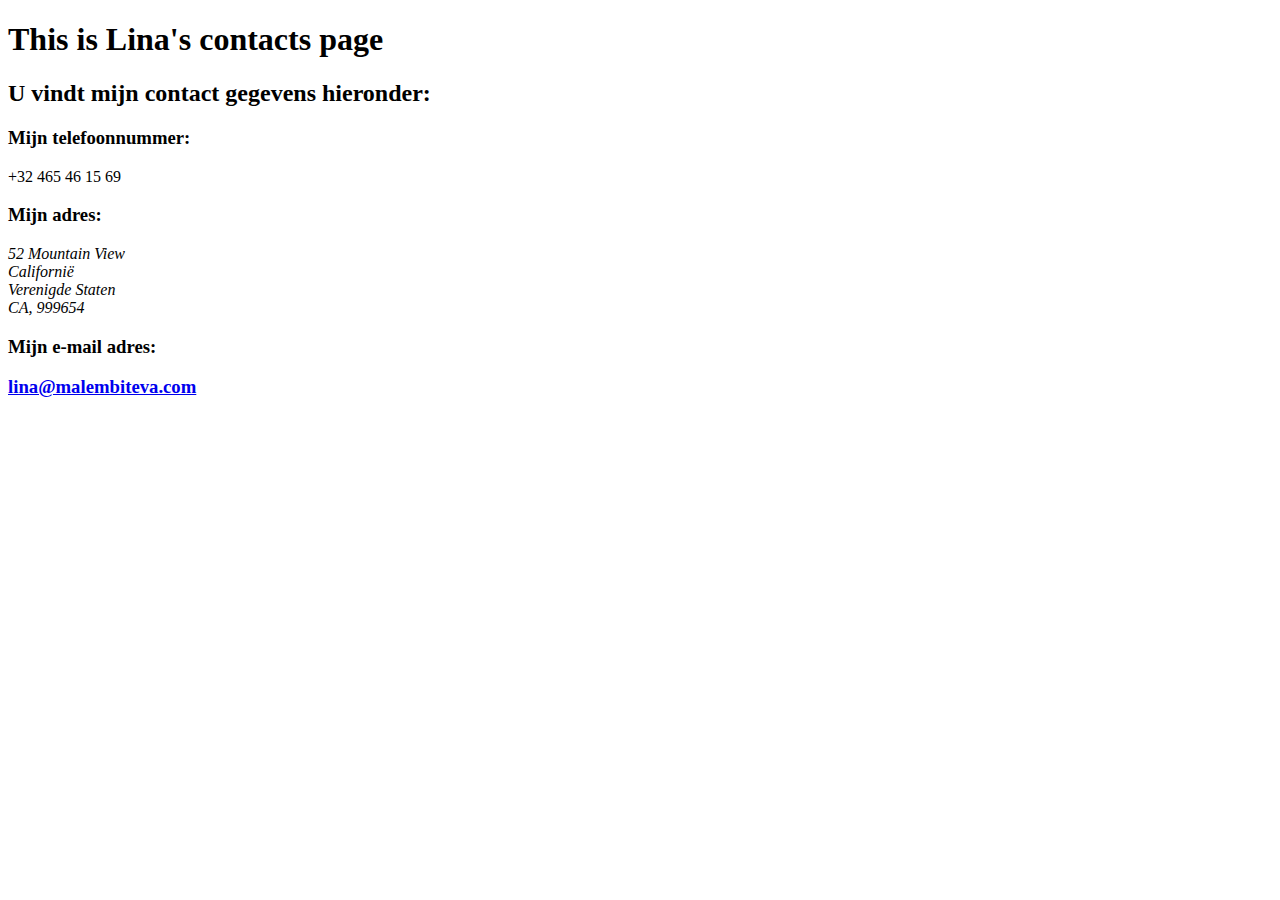
<file: contact/contacts.html>
<!DOCTYPE html>
<html>
  <head>
    <meta charset="utf-8">
    <title>My contacts page</title>
  </head>

  <body>
    
    <h1>This is Lina's contacts page</h1>

    <h2>U vindt mijn contact gegevens hieronder:</h2>

<h3>Mijn telefoonnummer:</h3>
+32 465 46 15 69
<h3>Mijn adres:</h3>
    <address>52  Mountain View<br>
      Californië<br>
      Verenigde Staten<br>
    CA, 999654</address>
  </body>
</html>

<html>
<body>

<h3>Mijn e-mail adres:</h3>
  <a href="mailto:lina@malembiteva.com">
    <h3>lina@malembiteva.com</h3>
</file>
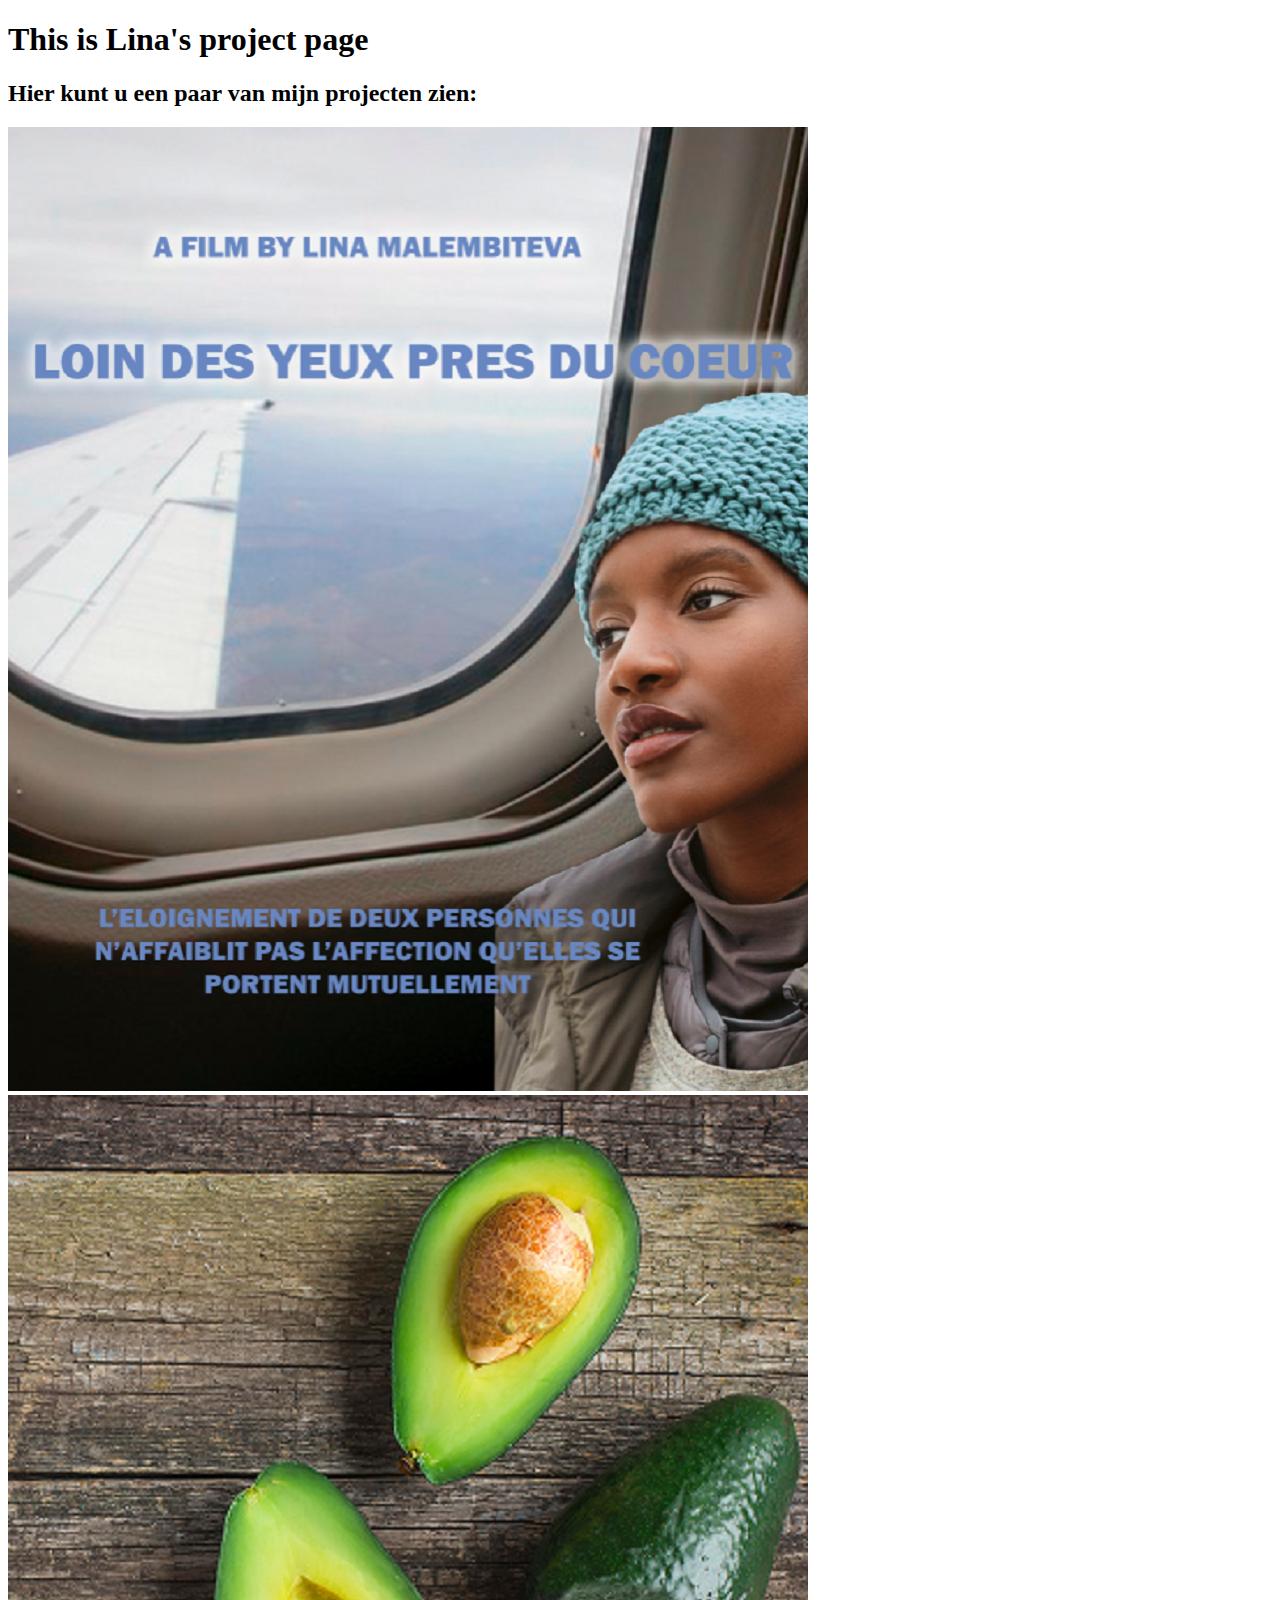
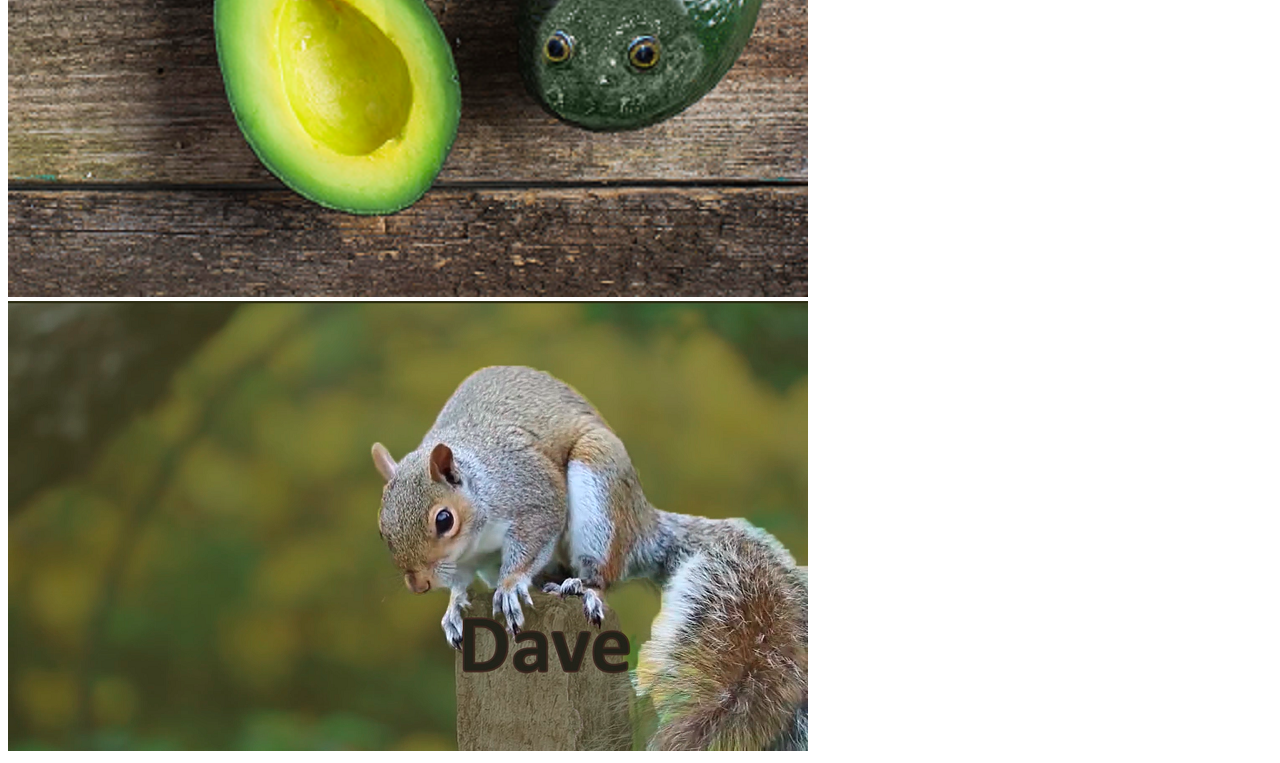
<file: Projects/projects.html>
<!DOCTYPE html>
<html>
  <head>
    <meta charset="utf-8">
    <title>My project page</title>
  </head>

  <body>
   
    <h1>This is Lina's project page</h1>
  <h2>Hier kunt u een paar van mijn projecten zien:</h2>
  <img src="filmposter.png"> 
  <img src="frogado.png">
  <img src="squirrel.png">

  </body>
</html>
</file>
